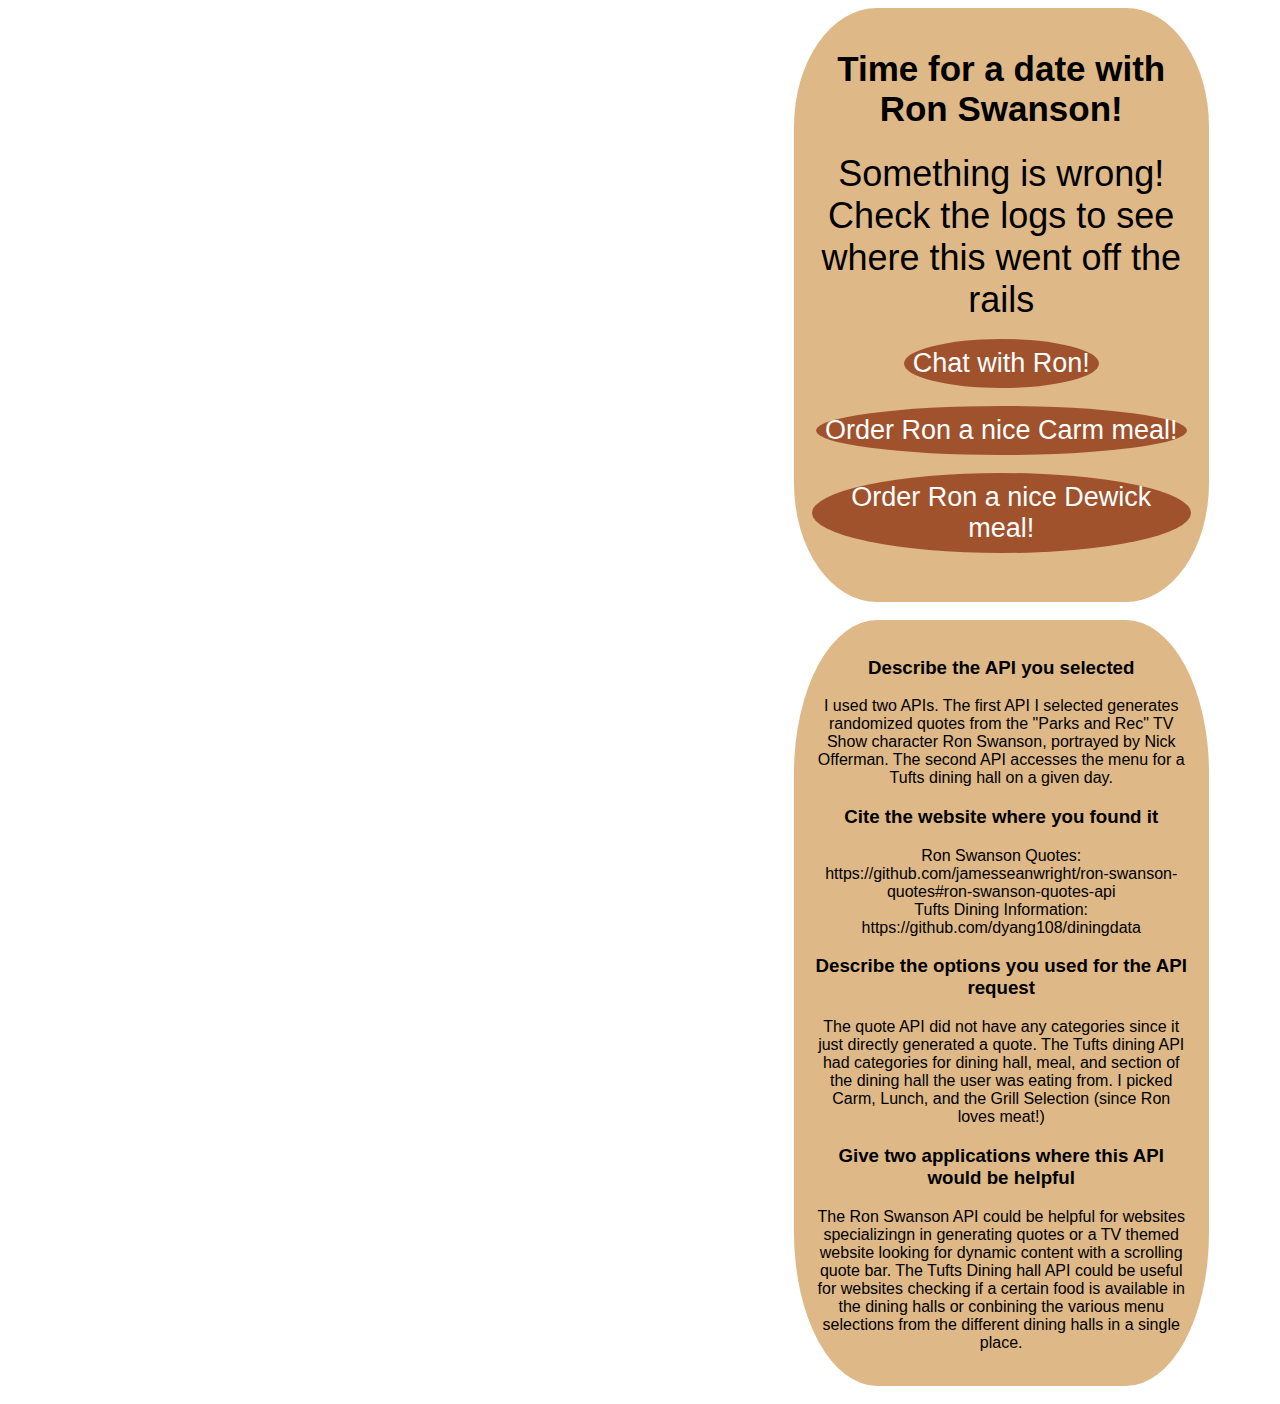
<file: index.html>
<!DOCTYPE html>
<html>
<head>
	<title>Swanson API</title>
	<meta charset="utf-8"/>
	<link rel="stylesheet" type="text/css" href="apstyle.css">
	<script>

		/*GENERATE A QUOTE FROM RON*/

		function Swan_Song() {
			request = new XMLHttpRequest();
			request.open("GET", "https://ron-swanson-quotes.herokuapp.com/v2/quotes", true);
			request.onreadystatechange = function() {
				if (request.readyState == 4 && request.status == 200) {
					result = request.responseText;
					quote = JSON.parse(result);
					document.getElementById("data").innerHTML = quote; 
				} else if (request.readyState == 4 && request.status != 200) {
					document.getElementById("data").innerHTML = "Something is wrong!  Check the logs to see where this went off the rails";
				} else if (request.readyState == 3) {
					document.getElementById("data").innerHTML = "Too soon!  Try again";
				}
			}

			request.send();
		}

		/*GENERATE FOOD FOR RON :)*/
		function bacon_time() {
			var data = null;
			var food = new XMLHttpRequest();
			food.withCredentials = false;
			food.addEventListener("readystatechange", function () {
				if (this.readyState === this.DONE) {
					console.log(this.responseText);
				}
			});
			food.open("GET", "https://tuftsdiningdata.herokuapp.com/menus/carm/12/11/2019", true);
			food.onreadystatechange = function() {
				if (food.readyState == 4 && food.status == 200) {
						answer = food.responseText;
						fullmeal = JSON.parse(answer);
						document.getElementById("foodtime").innerHTML = "<br>" +"Ron ordered " + fullmeal["data"]["Lunch"]["GRILL SELECTIONS"]; + " " + fullmeal["data"]["Breakfast"]["BREAKFAST MEATS"] + " " + fullmeal["data"]["Breakfast"]["BELGIAN WAFFLE BAR"];
						
					}
					else if (food.readyState == 4 && food.status != 200) {
						document.getElementById("foodtime").innerHTML = "Something is wrong!  Guess this date isn't go so well";
					}
					else if (food.readyState == 3) {
						document.getElementById("foodtime").innerHTML = "Ron isn't ready to date yet!  Try again";
					}

				}

			food.send(foodtime);
			Swan_Song();
			}
		
		/*GENERATE FOOD FOR RON :)*/
		function makon_time() {
			var data = null;
			var food = new XMLHttpRequest();
			food.withCredentials = false;
			food.addEventListener("readystatechange", function () {
				if (this.readyState === this.DONE) {
					console.log(this.responseText);
				}
			});
			food.open("GET", "https://tuftsdiningdata.herokuapp.com/menus/dewick/12/11/2019", true);
			food.onreadystatechange = function() {
				if (food.readyState == 4 && food.status == 200) {
						answer = food.responseText;
						fullmeal = JSON.parse(answer);
						document.getElementById("foodtime").innerHTML = "<br>" +"Ron ordered " + fullmeal["data"]["Lunch"]["CHAR-GRILL STATIONS"] + " " + fullmeal["data"]["Breakfast"]["BREAKFAST MEATS"] + " " + fullmeal["data"]["Dinner"]["CHAR-GRILL STATIONS"]; 
						
					}
					else if (food.readyState == 4 && food.status != 200) {
						document.getElementById("foodtime").innerHTML = "Something is wrong!  Guess this date isn't go so well";
					}
					else if (food.readyState == 3) {
						document.getElementById("foodtime").innerHTML = "Ron isn't ready to date yet!  Try again";
					}

				}

			food.send(foodtime);
			Swan_Song();
			}

	</script>

</head>
<body onload="Swan_Song()">
	<div id= "spacer">&nbsp;</div>
	<div id="textid">
	<h1>Time for a date with Ron Swanson!</h1>
	<div id="data">Loading... </br> </div>
	<div><br/></div>
	<button id="get-quote" onclick="Swan_Song()">Chat with Ron!</button>
	<div><br/></div>
	<button id="get-quote" onclick="bacon_time()">Order Ron a nice Carm meal!</button>
	<div><br/></div>
	<button id="get-quote" onclick="makon_time()">Order Ron a nice Dewick meal!</button>
	<div id="foodtime">&nbsp;</div>
	</div>
	<div id= "spacer2">&nbsp;</div>

<!---QUESTION TIME
describe the API you selected and what it does
cite the website where you found it
describe the options you used for the API request
give two applications where this API would be helpful.-->
	<div id= "spacer3">&nbsp;</div>
	<div id="textid">
	<h3>Describe the API you selected</h3>
	<p>I used two APIs. The first API I selected generates randomized quotes from the "Parks and Rec" TV Show character Ron Swanson, portrayed by Nick Offerman. The second API accesses the menu for a Tufts dining hall on a given day. </p>

	<h3>Cite the website where you found it</h3>
	<p>Ron Swanson Quotes: https://github.com/jamesseanwright/ron-swanson-quotes#ron-swanson-quotes-api <br/>
	Tufts Dining Information: https://github.com/dyang108/diningdata
	</p>

	<h3>Describe the options you used for the API request</h3>
	<p>The quote API did not have any categories since it just directly generated a quote. The Tufts dining API had categories for dining hall, meal, and section of the dining hall the user was eating from. I picked Carm, Lunch, and the Grill Selection (since Ron loves meat!)</p>

		<h3>Give two applications where this API would be helpful</h3>
	<p>The Ron Swanson API could be helpful for websites specializingn in generating quotes or a TV themed website looking for dynamic content with a scrolling quote bar. The Tufts Dining hall API could be useful for websites checking if a certain food is available in the dining halls or conbining the various menu selections from the different dining halls in a single place.</p>
	</div>
<div id= "spacer2">&nbsp;</div>

</body>
</html>
</file>
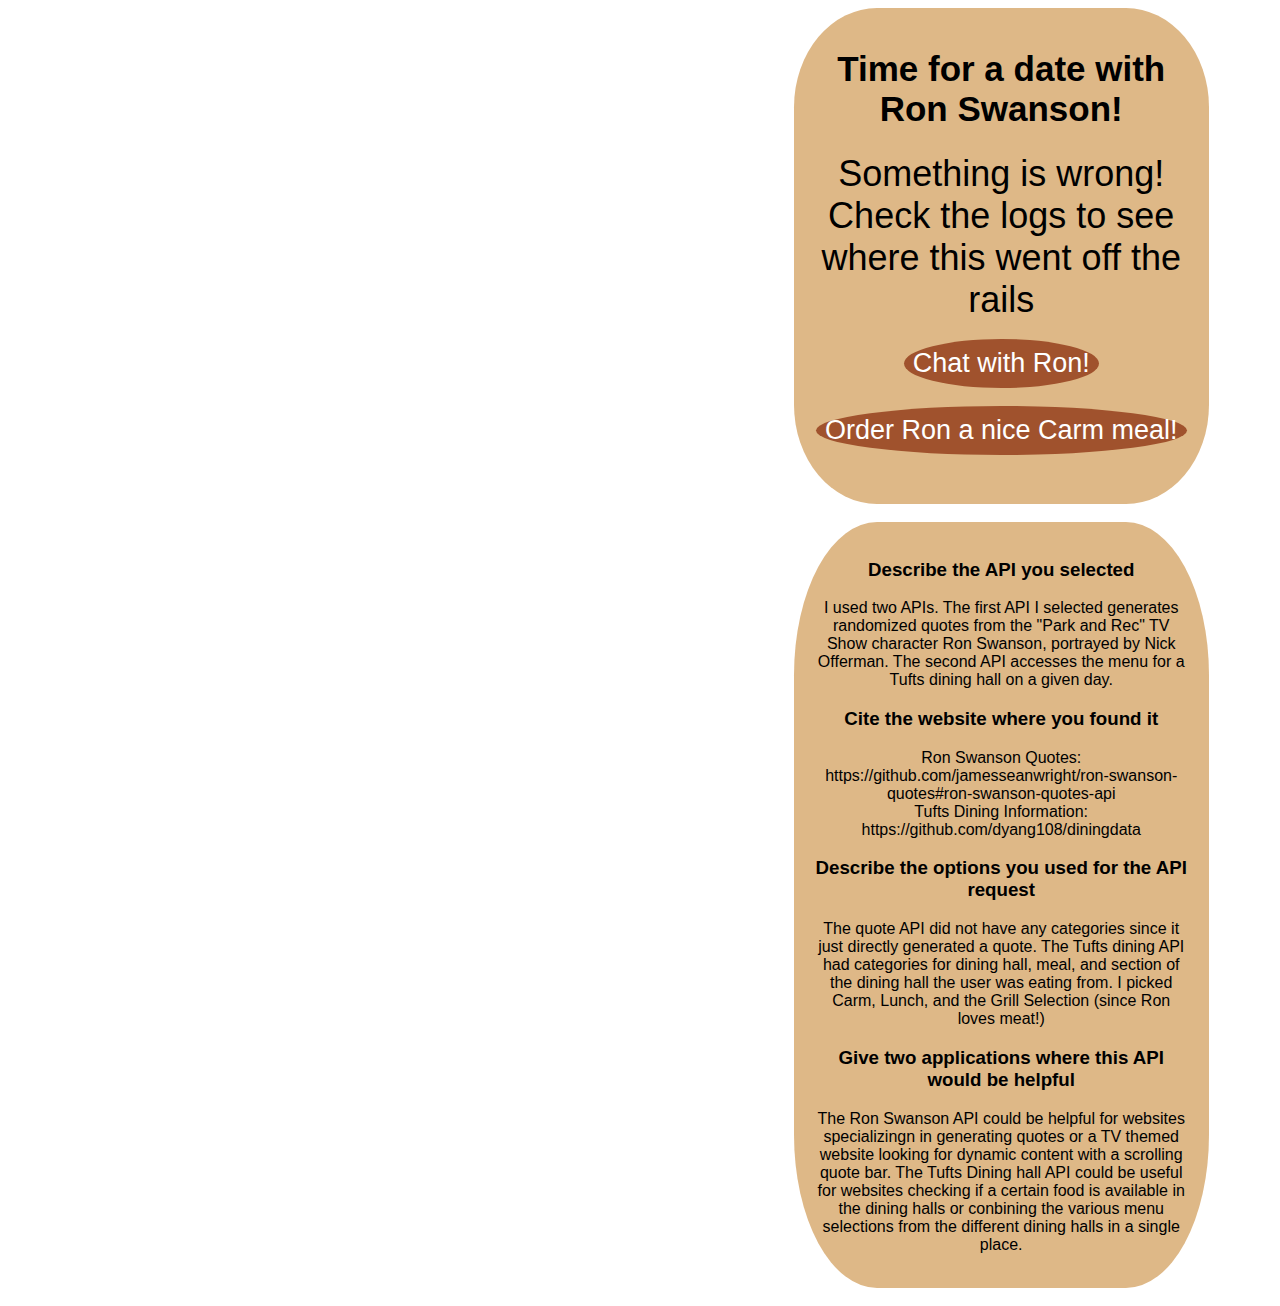
<file: myapi.html>
<!DOCTYPE html>
<html>
<head>
	<title>Swanson API</title>
	<meta charset="utf-8"/>
	<link rel="stylesheet" type="text/css" href="apstyle.css">
	<script>

		/*GENERATE A QUOTE FROM RON*/

		function Swan_Song() {
			request = new XMLHttpRequest();
			request.open("GET", "http://ron-swanson-quotes.herokuapp.com/v2/quotes", true);
			request.onreadystatechange = function() {
				if (request.readyState == 4 && request.status == 200) {
					result = request.responseText;
					quote = JSON.parse(result);
					document.getElementById("data").innerHTML = quote; 
				} else if (request.readyState == 4 && request.status != 200) {
					document.getElementById("data").innerHTML = "Something is wrong!  Check the logs to see where this went off the rails";
				} else if (request.readyState == 3) {
					document.getElementById("data").innerHTML = "Too soon!  Try again";
				}
			}

			request.send();
		}

		/*GENERATE FOOD FOR RON :)*/
		function bacon_time() {
			var data = null;
			var food = new XMLHttpRequest();
			food.withCredentials = false;
			food.addEventListener("readystatechange", function () {
				if (this.readyState === this.DONE) {
					console.log(this.responseText);
				}
			});
			food.open("GET", "https://tuftsdiningdata.herokuapp.com/menus/carm/12/11/2019", true);
			food.onreadystatechange = function() {
				if (food.readyState == 4 && food.status == 200) {
						answer = food.responseText;
						fullmeal = JSON.parse(answer);
						document.getElementById("foodtime").innerHTML = "<br>" +"Ron ordered " + fullmeal["data"]["Lunch"]["GRILL SELECTIONS"]; 
						
					}
					else if (food.readyState == 4 && food.status != 200) {
						document.getElementById("foodtime").innerHTML = "Something is wrong!  Guess this date isn't go so well";
					}
					else if (food.readyState == 3) {
						document.getElementById("foodtime").innerHTML = "Ron isn't ready to date yet!  Try again";
					}

				}

			food.send(foodtime);
			}

	</script>

</head>
<body onload="Swan_Song()">
	<div id= "spacer">&nbsp;</div>
	<div id="textid">
	<h1>Time for a date with Ron Swanson!</h1>
	<div id="data">Loading... </br> </div>
	<div><br/></div>
	<button id="get-quote" onclick="Swan_Song()">Chat with Ron!</button>
	<div><br/></div>
	<button id="get-quote" onclick="bacon_time()">Order Ron a nice Carm meal!</button>

	<div id="foodtime">&nbsp;</div>
	</div>
	<div id= "spacer2">&nbsp;</div>

<!---QUESTION TIME
describe the API you selected and what it does
cite the website where you found it
describe the options you used for the API request
give two applications where this API would be helpful.-->
	<div id= "spacer3">&nbsp;</div>
	<div id="textid">
	<h3>Describe the API you selected</h3>
	<p>I used two APIs. The first API I selected generates randomized quotes from the "Park and Rec" TV Show character Ron Swanson, portrayed by Nick Offerman. The second API accesses the menu for a Tufts dining hall on a given day. </p>

	<h3>Cite the website where you found it</h3>
	<p>Ron Swanson Quotes: https://github.com/jamesseanwright/ron-swanson-quotes#ron-swanson-quotes-api <br/>
	Tufts Dining Information: https://github.com/dyang108/diningdata
	</p>

	<h3>Describe the options you used for the API request</h3>
	<p>The quote API did not have any categories since it just directly generated a quote. The Tufts dining API had categories for dining hall, meal, and section of the dining hall the user was eating from. I picked Carm, Lunch, and the Grill Selection (since Ron loves meat!)</p>

		<h3>Give two applications where this API would be helpful</h3>
	<p>The Ron Swanson API could be helpful for websites specializingn in generating quotes or a TV themed website looking for dynamic content with a scrolling quote bar. The Tufts Dining hall API could be useful for websites checking if a certain food is available in the dining halls or conbining the various menu selections from the different dining halls in a single place.</p>
	</div>
<div id= "spacer2">&nbsp;</div>

</body>
</html>
</file>
<file: apstyle.css>
html {
      background-image:url("https://cf-images.us-east-1.prod.boltdns.net/v1/static/5596404784001/f2cdb140-9603-4db4-bc98-424d599e0419/689bcb8f-9dca-4509-9419-9981fd2058f6/1280x720/match/image.jpg");
      font-family: "Trebuchet MS", Helvetica, sans-serif;
       text-align: right;
  }
#textid {
  background-color: #DEB887;
  width: 30%;
  float:right;
  text-align: center;
  padding: 2vh;
   border-radius: 20%;
   display: block;
}
#data{
  font-size: 4vh;
}
#foodtime {
  font-size: 3vh;
  border: 2vh;
  padding-left: 15px;
  padding-right: 15px;
}
h1{
  font-size: 35px;
}
#get-quote{
  padding: 1vh 1vh;
  border: none;
  border-radius: 50%;
  text-align: center;
  background-color: #A0522D; 
  color: #fff;
  display: inline-block;
  font-size: 3vh;
}
#mybutton {
  text-align: center;
}
#spacer{
  float:right;
  width:5%;
}
#spacer3{
  float:right;
  width:5%;
  clear:left;
}
#spacer2{
  float:left;
  width:65%;
}
</file>
